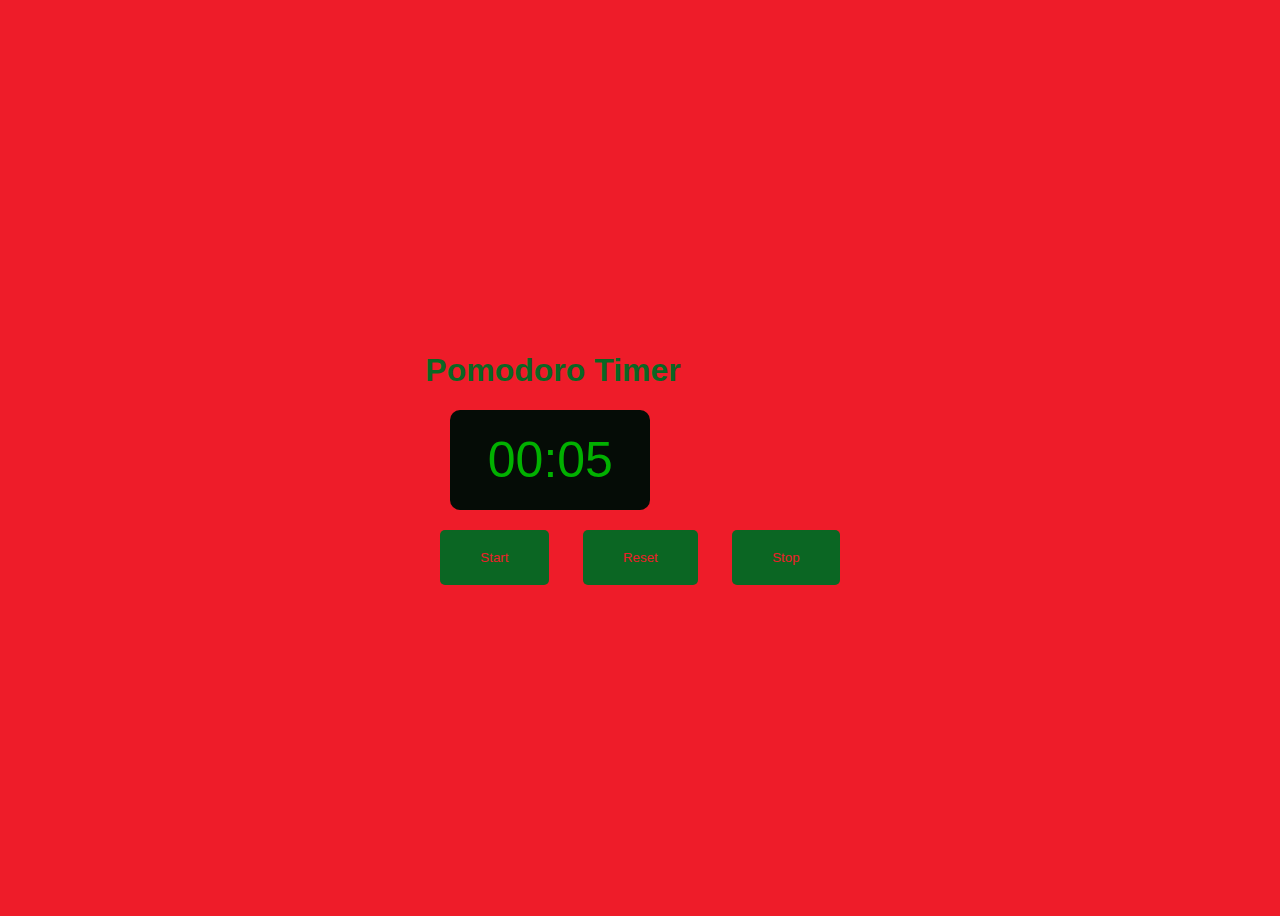
<file: index.html>
<!DOCTYPE html>
<html lang="en">
<head>
    <meta charset="UTF-8">
    <meta name="viewport" content="width=device-width, initial-scale=1.0">
    <title>Timer</title>
    <link rel="stylesheet" href="Styles/styles.css">
</head>
<body>
    <div class="Timer">
        <h1>Pomodoro Timer</h1>
        <div id="Timer">25:00</div>
        <button id="Start">Start</button>
        <button id="Reset">Reset</button>
        <button id="Stop">Stop</button>
        <audio id="audioAlarm" src="C:\Users\55249\Documents\GitHub\teste1\Images\Som_Final.mp3"></audio>
        <audio id="audioClick" src="C:\Users\55249\Documents\GitHub\teste1\Images\Som_Click.mp3"></audio>

        <script src="Scripts/Timer.js"></script>
    </div>
</body>
</html>
</file>
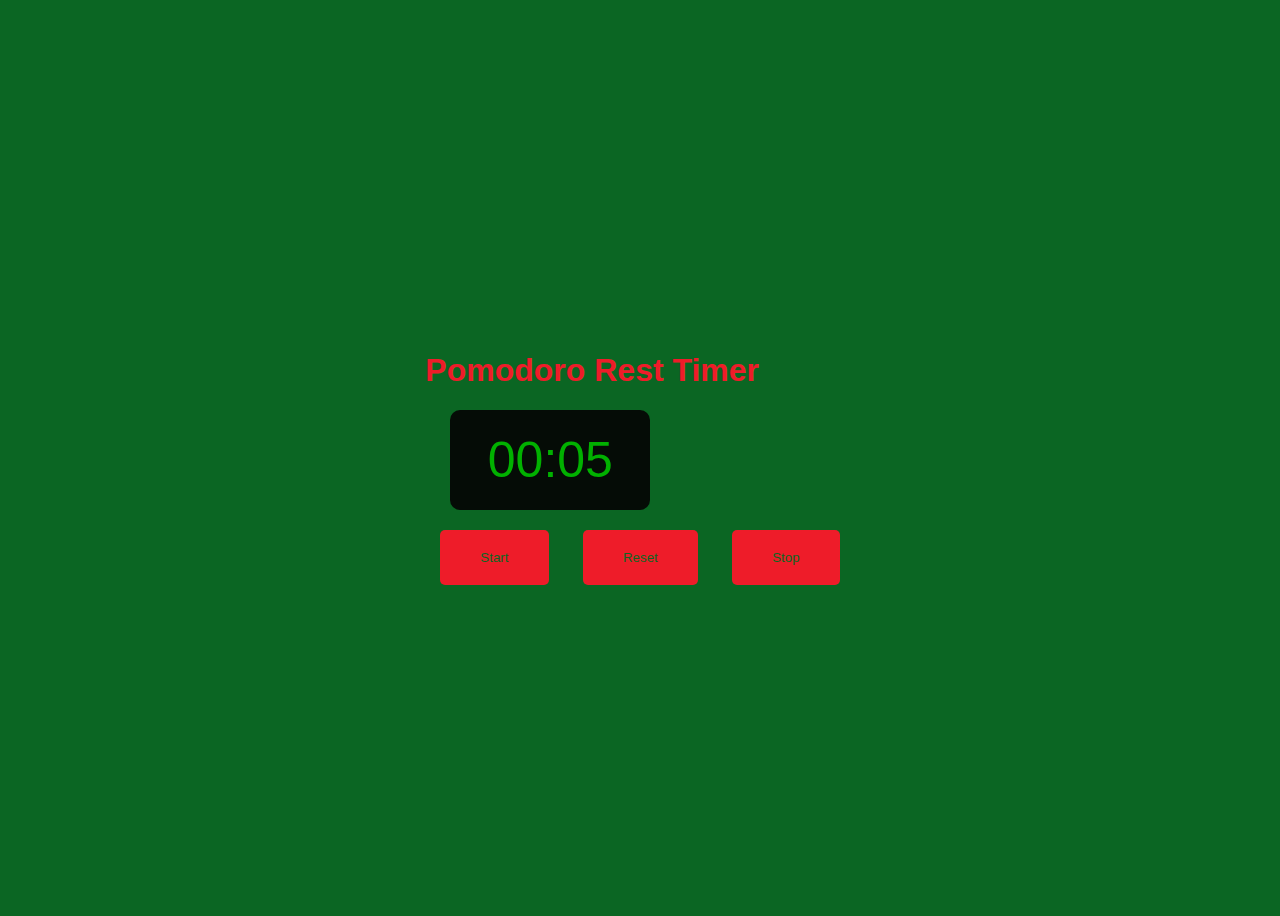
<file: rest.html>
<!DOCTYPE html>
<html lang="en">
<head>
    <meta charset="UTF-8">
    <meta name="viewport" content="width=device-width, initial-scale=1.0">
    <title>Timer</title>
    <link rel="stylesheet" href="Styles/stylesRest.css">
</head>
<body>
    <div class="Timer">
        <h1>Pomodoro Rest Timer</h1>
        <div id="Timer">25:00</div>
        <button id="Start">Start</button>
        <button id="Reset">Reset</button>
        <button id="Stop">Stop</button>
        <audio id="audioAlarm" src="C:\Users\55249\Documents\GitHub\teste1\Images\Som_Final.mp3"></audio>
        <audio id="audioClick" src="C:\Users\55249\Documents\GitHub\teste1\Images\Som_Click.mp3"></audio>

        <script src="Scripts/Timer.js"></script>
    </div>
</body>
</html>
</file>
<file: Styles/styles.css>
body {
    display: flex;
    justify-content: center;
    align-items: center;
    height: 100vh;
    background-color: #ee1c29;
    font-family: Arial, sans-serif;
    color:#0B6623;
}

.timer-container {
    text-align: center;
    background-color: #fff;
    padding: 20px;
    border-radius: 10px;
    box-shadow: 0 0 10px rgba(0, 0, 0, 0.1);
}
#Timer { width: 200px; /* Defina uma largura para que o elemento seja um quadrado */
    height: 100px;
    text-align: center;
    background-color: #050c06;
    color: #01b100;
    font-size: 50px;
    margin: 20px 0;
    margin-left: 25px;
    border-radius: 10px; /* Define um border-radius fixo para bordas arredondadas */
    display: flex; /* Use flexbox para centralizar o conteúdo */
    justify-content: center;
    align-items: center;
}

button{   padding: 20px 40px;
    margin: 0px 15px;
    border: none;
    background-color: #0B6623;
    color: #ee1c29;
    cursor: pointer;
    border-radius: 5px;}

    button:hover {
        background-color: #009d46;
        color:#ee1c29 ;
    }
</file>
<file: Styles/stylesRest.css>
body {
    display: flex;
    justify-content: center;
    align-items: center;
    height: 100vh;
    background-color: #0B6623 ;
    font-family: Arial, sans-serif;
    color:#ee1c29;
}

.timer-container {
    text-align: center;
    background-color: #fff;
    padding: 20px;
    border-radius: 10px;
    box-shadow: 0 0 10px rgba(0, 0, 0, 0.1);
}
#Timer { width: 200px; /* Defina uma largura para que o elemento seja um quadrado */
    height: 100px;
    text-align: center;
    background-color: #050c06;
    color: #01b100;
    font-size: 50px;
    margin: 20px 0;
    margin-left: 25px;
    border-radius: 10px; /* Define um border-radius fixo para bordas arredondadas */
    display: flex; /* Use flexbox para centralizar o conteúdo */
    justify-content: center;
    align-items: center;
}

button{   padding: 20px 40px;
    margin: 0px 15px;
    border: none;
    background-color:#ee1c29 ;
    color: #0B6623;
    cursor: pointer;
    border-radius: 5px;}

    button:hover {
        background-color: #009d46;
        color:#ee1c29 ;
    }
</file>
